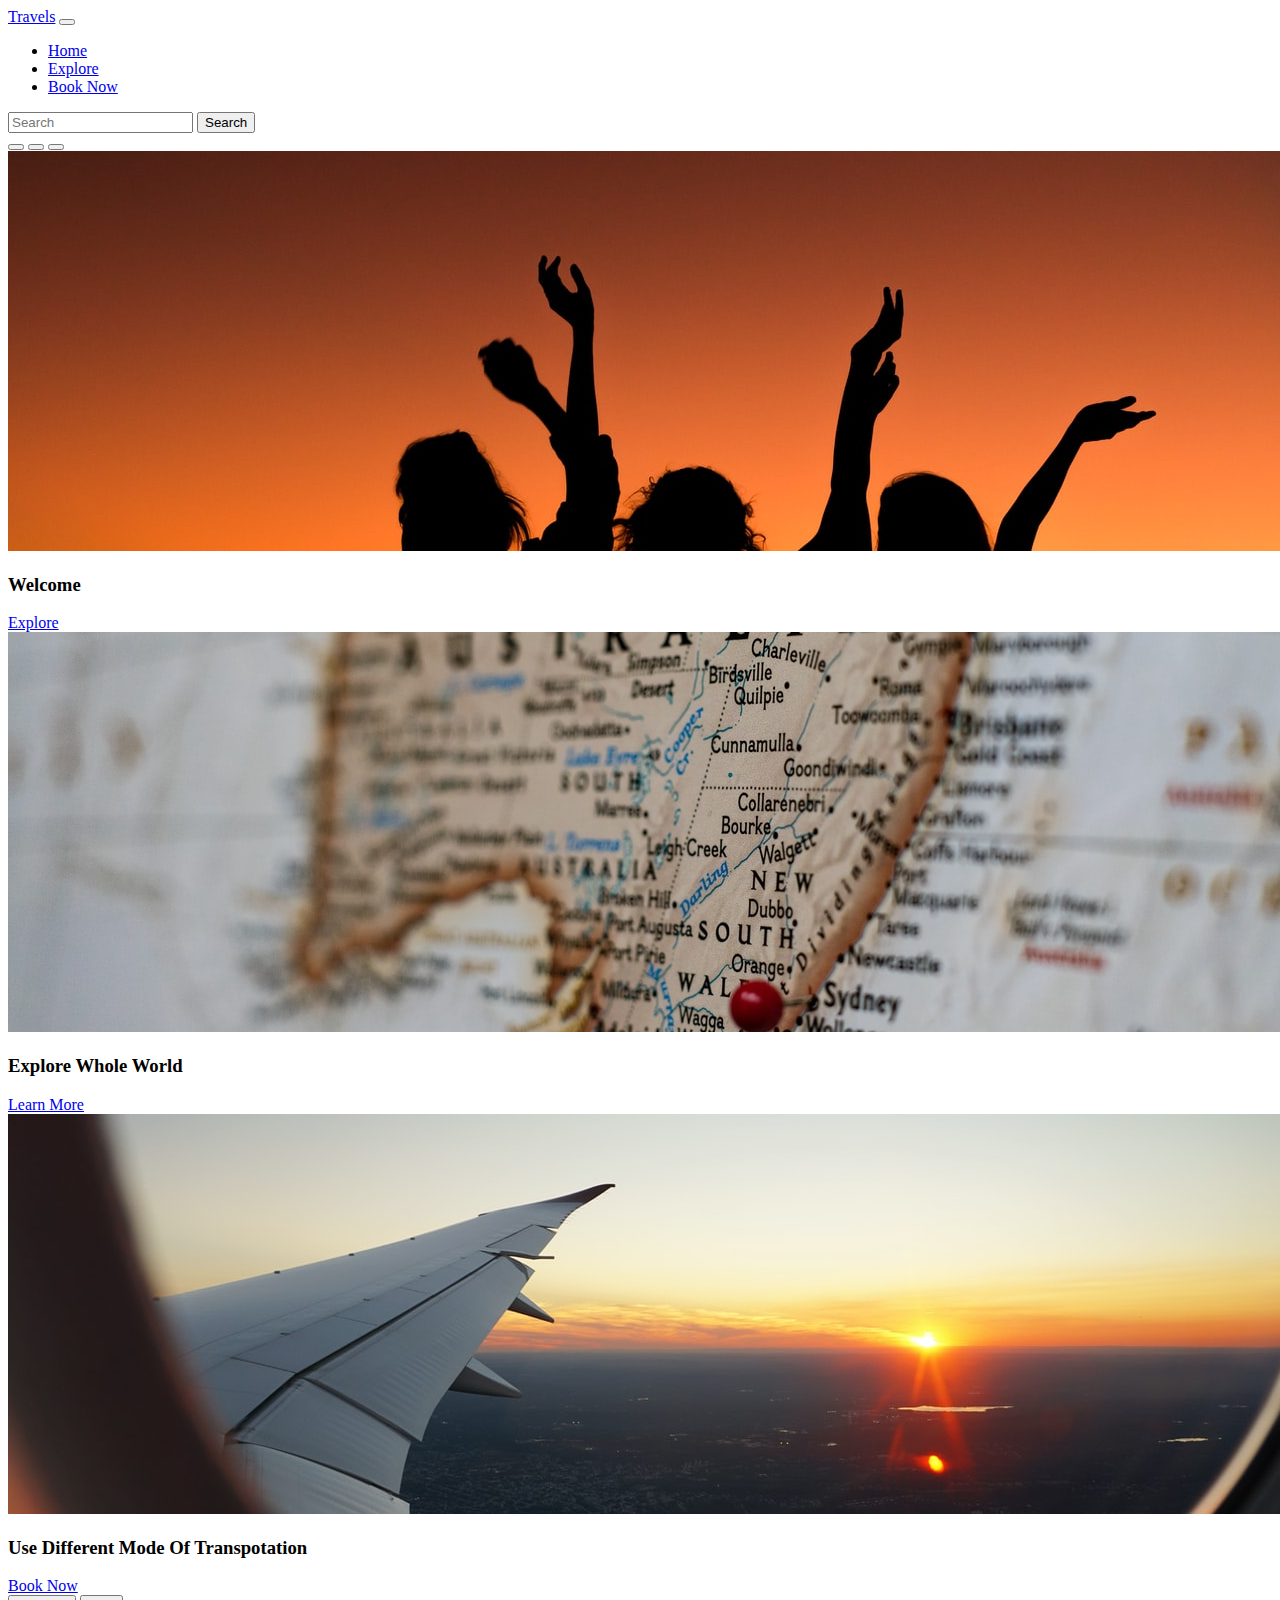
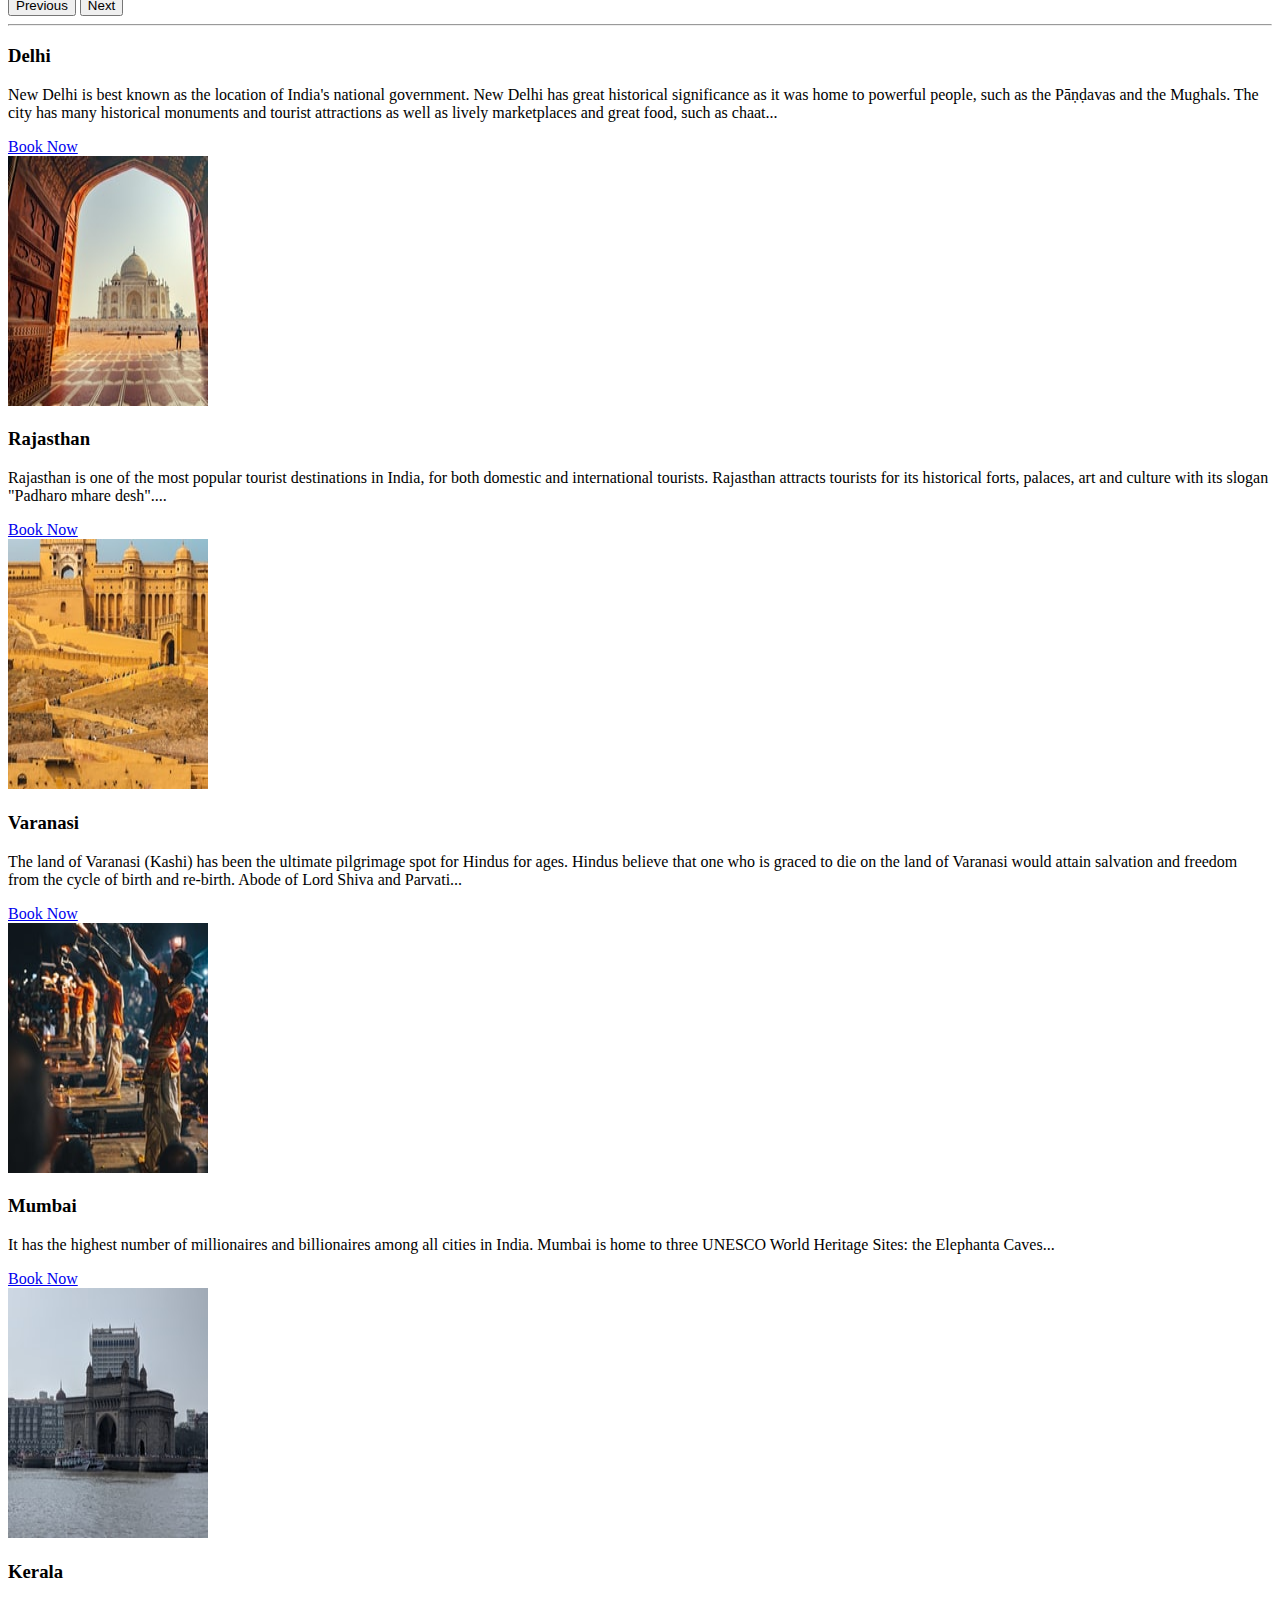
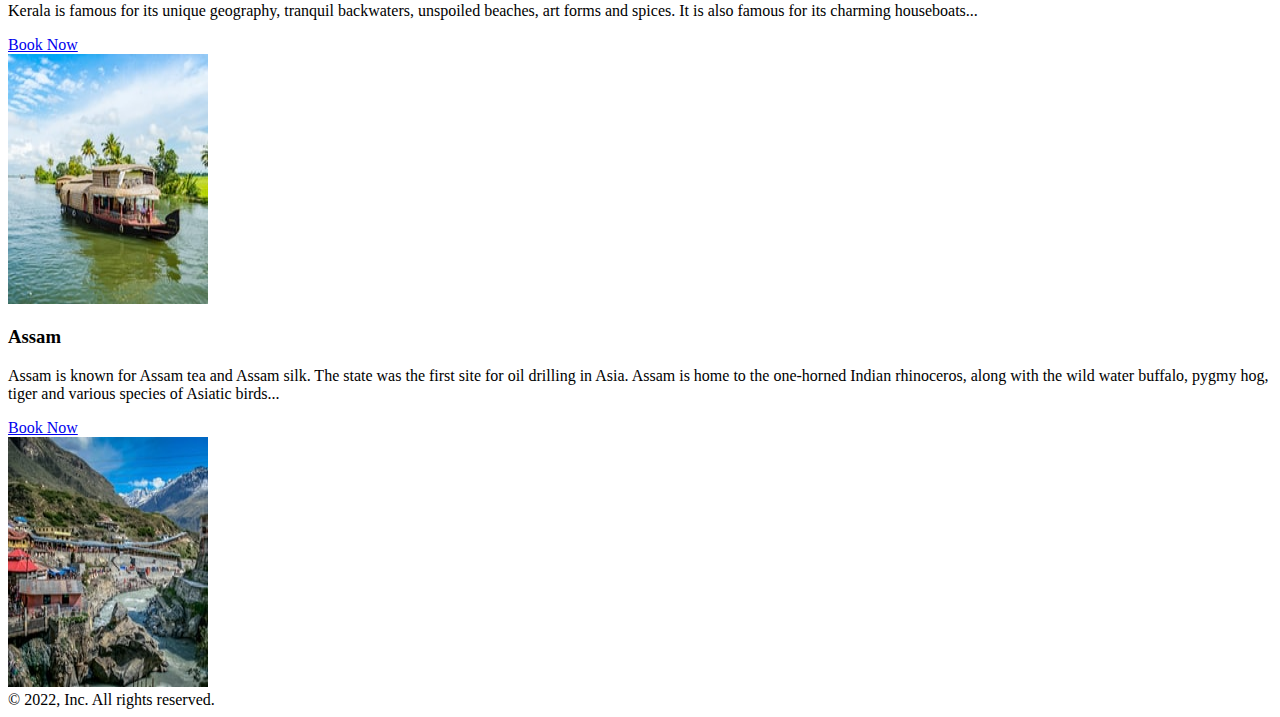
<file: index.html>
<!doctype html>
<html lang="en">

<head>
  <meta charset="utf-8">
  <meta name="viewport" content="width=device-width, initial-scale=1">
  <link href="https://cdn.jsdelivr.net/npm/bootstrap@5.0.2/dist/css/bootstrap.min.css" rel="stylesheet"
    integrity="sha384-EVSTQN3/azprG1Anm3QDgpJLIm9Nao0Yz1ztcQTwFspd3yD65VohhpuuCOmLASjC" crossorigin="anonymous">

  <title>Tours and Travels</title>
</head>

<body>
  <nav class="navbar navbar-expand-lg navbar-dark bg-dark">
    <div class="container-fluid">
      <a class="navbar-brand" href="/tour-website/">Travels</a>
      <button class="navbar-toggler" type="button" data-bs-toggle="collapse" data-bs-target="#navbarSupportedContent"
        aria-controls="navbarSupportedContent" aria-expanded="false" aria-label="Toggle navigation">
        <span class="navbar-toggler-icon"></span>
      </button>
      <div class="collapse navbar-collapse" id="navbarSupportedContent">
        <ul class="navbar-nav me-auto mb-2 mb-lg-0">
          <li class="nav-item">
            <a class="nav-link active" aria-current="page" href="/tour-website/">Home</a>
          </li>
          <li class="nav-item">
            <a class="nav-link" href="/tour-website/explore.html">Explore</a>
          </li>
          <li class="nav-item">
            <a class="nav-link" href="/tour-website/book_form.html">Book Now</a>
          </li>
        </ul>
        <form class="d-flex">
          <input class="form-control me-2" type="search" placeholder="Search" aria-label="Search">
          <button class="btn btn-outline-success" type="submit">Search</button>
        </form>
      </div>
    </div>
  </nav>
  <div id="carouselExampleCaptions" class="carousel slide carousel-fade" data-bs-ride="carousel">
    <div class="carousel-indicators">
      <button type="button" data-bs-target="#carouselExampleCaptions" data-bs-slide-to="0" class="active"
        aria-current="true" aria-label="Slide 1"></button>
      <button type="button" data-bs-target="#carouselExampleCaptions" data-bs-slide-to="1"
        aria-label="Slide 2"></button>
      <button type="button" data-bs-target="#carouselExampleCaptions" data-bs-slide-to="2"
        aria-label="Slide 3"></button>
    </div>
    <div class="carousel-inner">
      <div class="carousel-item active">
        <img src="images/p3.jpg" class="d-block w-100" alt="...">
        <div class="carousel-caption d-none d-md-block">
          <h3>Welcome</h3>
          <a class="btn btn-outline-light" href="/tour-website/explore.html" role="button">Explore</a>

        </div>
      </div>
      <div class="carousel-item">
        <img src="images/p1.jpg" class="d-block w-100" alt="...">
        <div class="carousel-caption d-none d-md-block">
          <h3>Explore Whole World</h3>
          <a class="btn btn-primary" href="/tour-website/explore.html" role="button">Learn More</a>
        </div>
      </div>
      <div class="carousel-item">
        <img src="images/p5.jpg" class="d-block w-100" alt="...">
        <div class="carousel-caption d-none d-md-block">
          <h3>Use Different Mode Of Transpotation</h3>
          <a class="btn btn-outline-light" href="/tour-website/book_form.html" role="button">Book Now</a>
        </div>
      </div>
    </div>
    <button class="carousel-control-prev" type="button" data-bs-target="#carouselExampleCaptions" data-bs-slide="prev">
      <span class="carousel-control-prev-icon" aria-hidden="true"></span>
      <span class="visually-hidden">Previous</span>
    </button>
    <button class="carousel-control-next" type="button" data-bs-target="#carouselExampleCaptions" data-bs-slide="next">
      <span class="carousel-control-next-icon" aria-hidden="true"></span>
      <span class="visually-hidden">Next</span>
    </button>
  </div>
  <hr class="featurette-divider">
  <div class="row mb-2">
    <div class="col-md-6">
      <div class="row g-0 border rounded overflow-hidden flex-md-row mb-4 shadow-sm h-md-250 position-relative">
        <div class="col p-4 d-flex flex-column position-static">
          <h3 class="mb-0">Delhi</h3>
          <p class="card-text mb-auto">New Delhi is best known as the location of India's national government. New Delhi
            has great historical significance as it was home to powerful people, such as the Pāṇḍavas and the Mughals.
            The city has many historical monuments and tourist attractions as well as lively marketplaces and great
            food, such as chaat...</p>
          <a class="btn btn-outline-dark" href="/tour-website/book_form.html" role="button">Book Now</a>
        </div>
        <div class="col-auto d-none d-lg-block">
          <img class="bd-placeholder-img img-fluid" width="200" height="250" src="images/t6.jpg" alt="">

        </div>
      </div>
    </div>
    <div class="col-md-6">
      <div class="row g-0 border rounded overflow-hidden flex-md-row mb-4 shadow-sm h-md-250 position-relative">
        <div class="col p-4 d-flex flex-column position-static">
          <h3 class="mb-0">Rajasthan</h3>
          <p class="mb-auto">Rajasthan is one of the most popular tourist destinations in India, for both domestic and
            international tourists. Rajasthan attracts tourists for its historical forts, palaces, art and culture with
            its slogan "Padharo mhare desh"....</p>
          <a class="btn btn-outline-dark" href="/tour-website/book_form.html" role="button">Book Now</a>
        </div>
        <div class="col-auto d-none d-lg-block">
          <img class="bd-placeholder-img img-fluid" width="200" height="250" src="images/t2.jpg" alt="">

        </div>
      </div>
    </div>
  </div>
  <div class="row mb-2">
    <div class="col-md-6">
      <div class="row g-0 border rounded overflow-hidden flex-md-row mb-4 shadow-sm h-md-250 position-relative">
        <div class="col p-4 d-flex flex-column position-static">
          <h3 class="mb-0">Varanasi</h3>
          <p class="card-text mb-auto">
            The land of Varanasi (Kashi) has been the ultimate pilgrimage spot for Hindus for ages. Hindus believe that one who is graced to die on the land of Varanasi would attain salvation and freedom from the cycle of birth and re-birth. Abode of Lord Shiva and Parvati...</p>
          <a class="btn btn-outline-dark" href="/tour-website/book_form.html" role="button">Book Now</a>
        </div>
        <div class="col-auto d-none d-lg-block">
          <img class="bd-placeholder-img img-fluid" width="200" height="250" src="images/t3.jpg" alt="">

        </div>
      </div>
    </div>
    <div class="col-md-6">
      <div class="row g-0 border rounded overflow-hidden flex-md-row mb-4 shadow-sm h-md-250 position-relative">
        <div class="col p-4 d-flex flex-column position-static">
          <h3 class="mb-0">Mumbai</h3>
          <p class="mb-auto">It has the highest number of millionaires and billionaires among all cities in India. Mumbai is home to three UNESCO World Heritage Sites: the Elephanta Caves...</p>
          <a class="btn btn-outline-dark" href="/tour-website/book_form.html" role="button">Book Now</a>
        </div>
        <div class="col-auto d-none d-lg-block">
          <img class="bd-placeholder-img img-fluid" width="200" height="250" src="images/t7.jpg" alt="">

        </div>
      </div>
    </div>
  </div>
  <div class="row mb-2">
    <div class="col-md-6">
      <div class="row g-0 border rounded overflow-hidden flex-md-row mb-4 shadow-sm h-md-250 position-relative">
        <div class="col p-4 d-flex flex-column position-static">
          <h3 class="mb-0">Kerala</h3>
          <p class="card-text mb-auto">Kerala is famous for its unique geography, tranquil backwaters, unspoiled beaches, art forms and spices. It is also famous for its charming houseboats...</p>
          <a class="btn btn-outline-dark" href="/tour-website/book_form.html" role="button">Book Now</a>
        </div>
        <div class="col-auto d-none d-lg-block">
          <img class="bd-placeholder-img img-fluid" width="200" height="250" src="images/t5.jpg" alt="">

        </div>
      </div>
    </div>
    <div class="col-md-6">
      <div class="row g-0 border rounded overflow-hidden flex-md-row mb-4 shadow-sm h-md-250 position-relative">
        <div class="col p-4 d-flex flex-column position-static">
          <h3 class="mb-0">Assam</h3>
          <p class="mb-auto">Assam is known for Assam tea and Assam silk. The state was the first site for oil drilling in Asia. Assam is home to the one-horned Indian rhinoceros, along with the wild water buffalo, pygmy hog, tiger and various species of Asiatic birds...</p>
          <a class="btn btn-outline-dark" href="/tour-website/book_form.html" role="button">Book Now</a>
        </div>
        <div class="col-auto d-none d-lg-block">
          <img class="bd-placeholder-img img-fluid" width="200" height="250" src="images/t4.jpg" alt="">

        </div>
      </div>
    </div>
  </div>
  <div class="container">
    <footer class="d-flex flex-wrap justify-content-between align-items-center py-3 my-4 border-top">
      <div class="col-md-4 d-flex align-items-center">
        <span class="mb-3 mb-md-0 text-muted">© 2022, Inc. All rights reserved.</span>
      </div>
    </footer>
  </div>
  <script src="https://cdn.jsdelivr.net/npm/bootstrap@5.0.2/dist/js/bootstrap.bundle.min.js"
    integrity="sha384-MrcW6ZMFYlzcLA8Nl+NtUVF0sA7MsXsP1UyJoMp4YLEuNSfAP+JcXn/tWtIaxVXM"
    crossorigin="anonymous"></script>
</body>

</html>
</file>
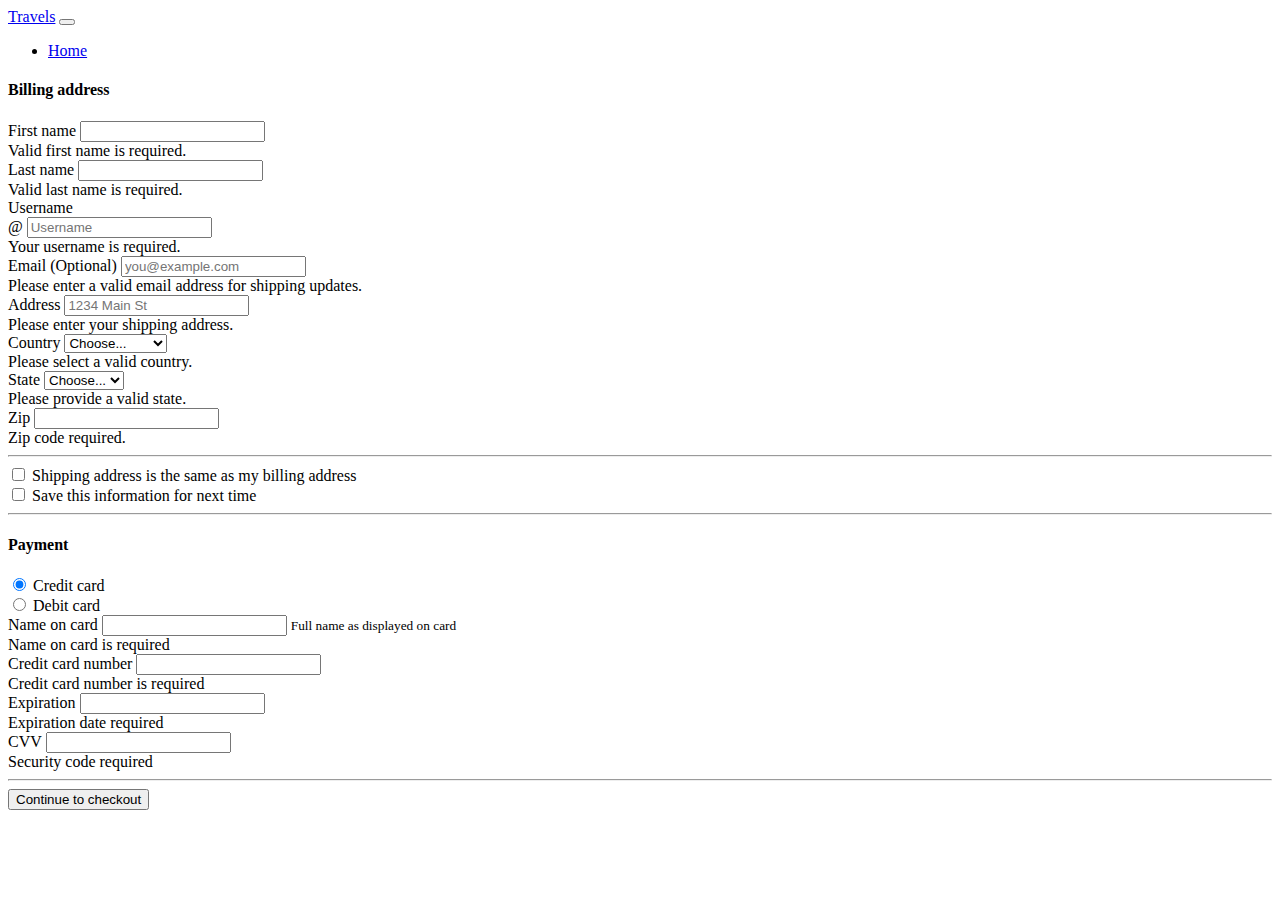
<file: book_form.html>
<!doctype html>
<html lang="en">

<head>
  <meta charset="utf-8">
  <meta name="viewport" content="width=device-width, initial-scale=1">
  <link href="https://cdn.jsdelivr.net/npm/bootstrap@5.0.2/dist/css/bootstrap.min.css" rel="stylesheet"
    integrity="sha384-EVSTQN3/azprG1Anm3QDgpJLIm9Nao0Yz1ztcQTwFspd3yD65VohhpuuCOmLASjC" crossorigin="anonymous">

  <title>Checkout</title>
</head>

<body>
    <nav class="navbar navbar-expand-lg navbar-dark bg-dark">
        <div class="container-fluid">
          <a class="navbar-brand" href="/tour-website/">Travels</a>
          <button class="navbar-toggler" type="button" data-bs-toggle="collapse" data-bs-target="#navbarSupportedContent"
            aria-controls="navbarSupportedContent" aria-expanded="false" aria-label="Toggle navigation">
            <span class="navbar-toggler-icon"></span>
          </button>
          <div class="collapse navbar-collapse" id="navbarSupportedContent">
            <ul class="navbar-nav me-auto mb-2 mb-lg-0">
              <li class="nav-item">
                <a class="nav-link" aria-current="page" href="/tour-website/">Home</a>
              </li>
            </ul>
          </div>
        </div>
      </nav>
  <div class="row g-5 my-5 mx-4">
    <div class="col-md-5 col-lg-4 order-md-last">
      <h4 class="d-flex justify-content-between align-items-center mb-3">
    </div>
    <div class="col-md-7 col-lg-8">
      <h4 class="mb-3">Billing address</h4>
      <form class="needs-validation" action="book.php" method="post" novalidate="">
        <div class="row g-3">
          <div class="col-sm-6">
            <label for="firstName" class="form-label">First name</label>
            <input type="text" class="form-control" id="firstName" name="fname" placeholder="" value="" required="">
            <div class="invalid-feedback">
              Valid first name is required.
            </div>
          </div>

          <div class="col-sm-6">
            <label for="lastName" class="form-label">Last name</label>
            <input type="text" class="form-control" id="lastName" name="lname" placeholder="" value="" required="">
            <div class="invalid-feedback">
              Valid last name is required.
            </div>
          </div>

          <div class="col-12">
            <label for="username" class="form-label">Username</label>
            <div class="input-group has-validation">
              <span class="input-group-text">@</span>
              <input type="text" class="form-control" id="username" name="uname" placeholder="Username" required="">
            <div class="invalid-feedback">
                Your username is required.
              </div>
            </div>
          </div>

          <div class="col-12">
            <label for="email" class="form-label">Email <span class="text-muted">(Optional)</span></label>
            <input type="email" class="form-control" id="email" name="email" placeholder="you@example.com">
            <div class="invalid-feedback">
              Please enter a valid email address for shipping updates.
            </div>
          </div>

          <div class="col-12">
            <label for="address" class="form-label">Address</label>
            <input type="text" class="form-control" id="address" name="address" placeholder="1234 Main St" required="">
            <div class="invalid-feedback">
              Please enter your shipping address.
            </div>
          </div>

          <div class="col-md-5">
            <label for="country" class="form-label">Country</label>
            <select class="form-select" id="country" name="country" required="">
              <option value="">Choose...</option>
              <option>United States</option>
            </select>
            <div class="invalid-feedback">
              Please select a valid country.
            </div>
          </div>

          <div class="col-md-4">
            <label for="state" class="form-label">State</label>
            <select class="form-select" id="state" name="state" required="">
              <option value="">Choose...</option>
              <option>California</option>
            </select>
            <div class="invalid-feedback">
              Please provide a valid state.
            </div>
          </div>

          <div class="col-md-3">
            <label for="zip" class="form-label">Zip</label>
            <input type="text" class="form-control" id="zip" name="zip" placeholder="" required="">
            <div class="invalid-feedback">
              Zip code required.
            </div>
          </div>
        </div>

        <hr class="my-4">

        <div class="form-check">
          <input type="checkbox" class="form-check-input" id="same-address">
          <label class="form-check-label" for="same-address">Shipping address is the same as my billing address</label>
        </div>

        <div class="form-check">
          <input type="checkbox" class="form-check-input" id="save-info">
          <label class="form-check-label" for="save-info">Save this information for next time</label>
        </div>

        <hr class="my-4">

        <h4 class="mb-3">Payment</h4>

        <div class="my-3">
          <div class="form-check">
            <input id="credit" name="paymentMethod" type="radio" class="form-check-input" checked="" required="">
            <label class="form-check-label" for="credit">Credit card</label>
          </div>
          <div class="form-check">
            <input id="debit" name="paymentMethod" type="radio" class="form-check-input" required="">
            <label class="form-check-label" for="debit">Debit card</label>
          </div>
        </div>

        <div class="row gy-3">
          <div class="col-md-6">
            <label for="cc-name" class="form-label">Name on card</label>
            <input type="text" class="form-control" id="cc-name" name="cardn" placeholder="" required="">
            <small class="text-muted">Full name as displayed on card</small>
            <div class="invalid-feedback">
              Name on card is required
            </div>
          </div>

          <div class="col-md-6">
            <label for="cc-number" class="form-label">Credit card number</label>
            <input type="text" class="form-control" id="cc-number" name="cardno" placeholder="" required="">
            <div class="invalid-feedback">
              Credit card number is required
            </div>
          </div>

          <div class="col-md-3">
            <label for="cc-expiration" class="form-label">Expiration</label>
            <input type="text" class="form-control" id="cc-expiration" name="expire" placeholder="" required="">
            <div class="invalid-feedback">
              Expiration date required
            </div>
          </div>

          <div class="col-md-3">
            <label for="cc-cvv" class="form-label">CVV</label>
            <input type="text" class="form-control" id="cc-cvv" name="cvv" placeholder="" required="">
            <div class="invalid-feedback">
              Security code required
            </div>
          </div>
        </div>

        <hr class="my-4">

        <button class="w-100 btn btn-primary btn-lg" type="submit" name="send">Continue to checkout</button>
      </form>
    </div>
  </div>
  <script src="https://cdn.jsdelivr.net/npm/bootstrap@5.0.2/dist/js/bootstrap.bundle.min.js"
    integrity="sha384-MrcW6ZMFYlzcLA8Nl+NtUVF0sA7MsXsP1UyJoMp4YLEuNSfAP+JcXn/tWtIaxVXM"
    crossorigin="anonymous"></script>
</body>

</html>
</file>
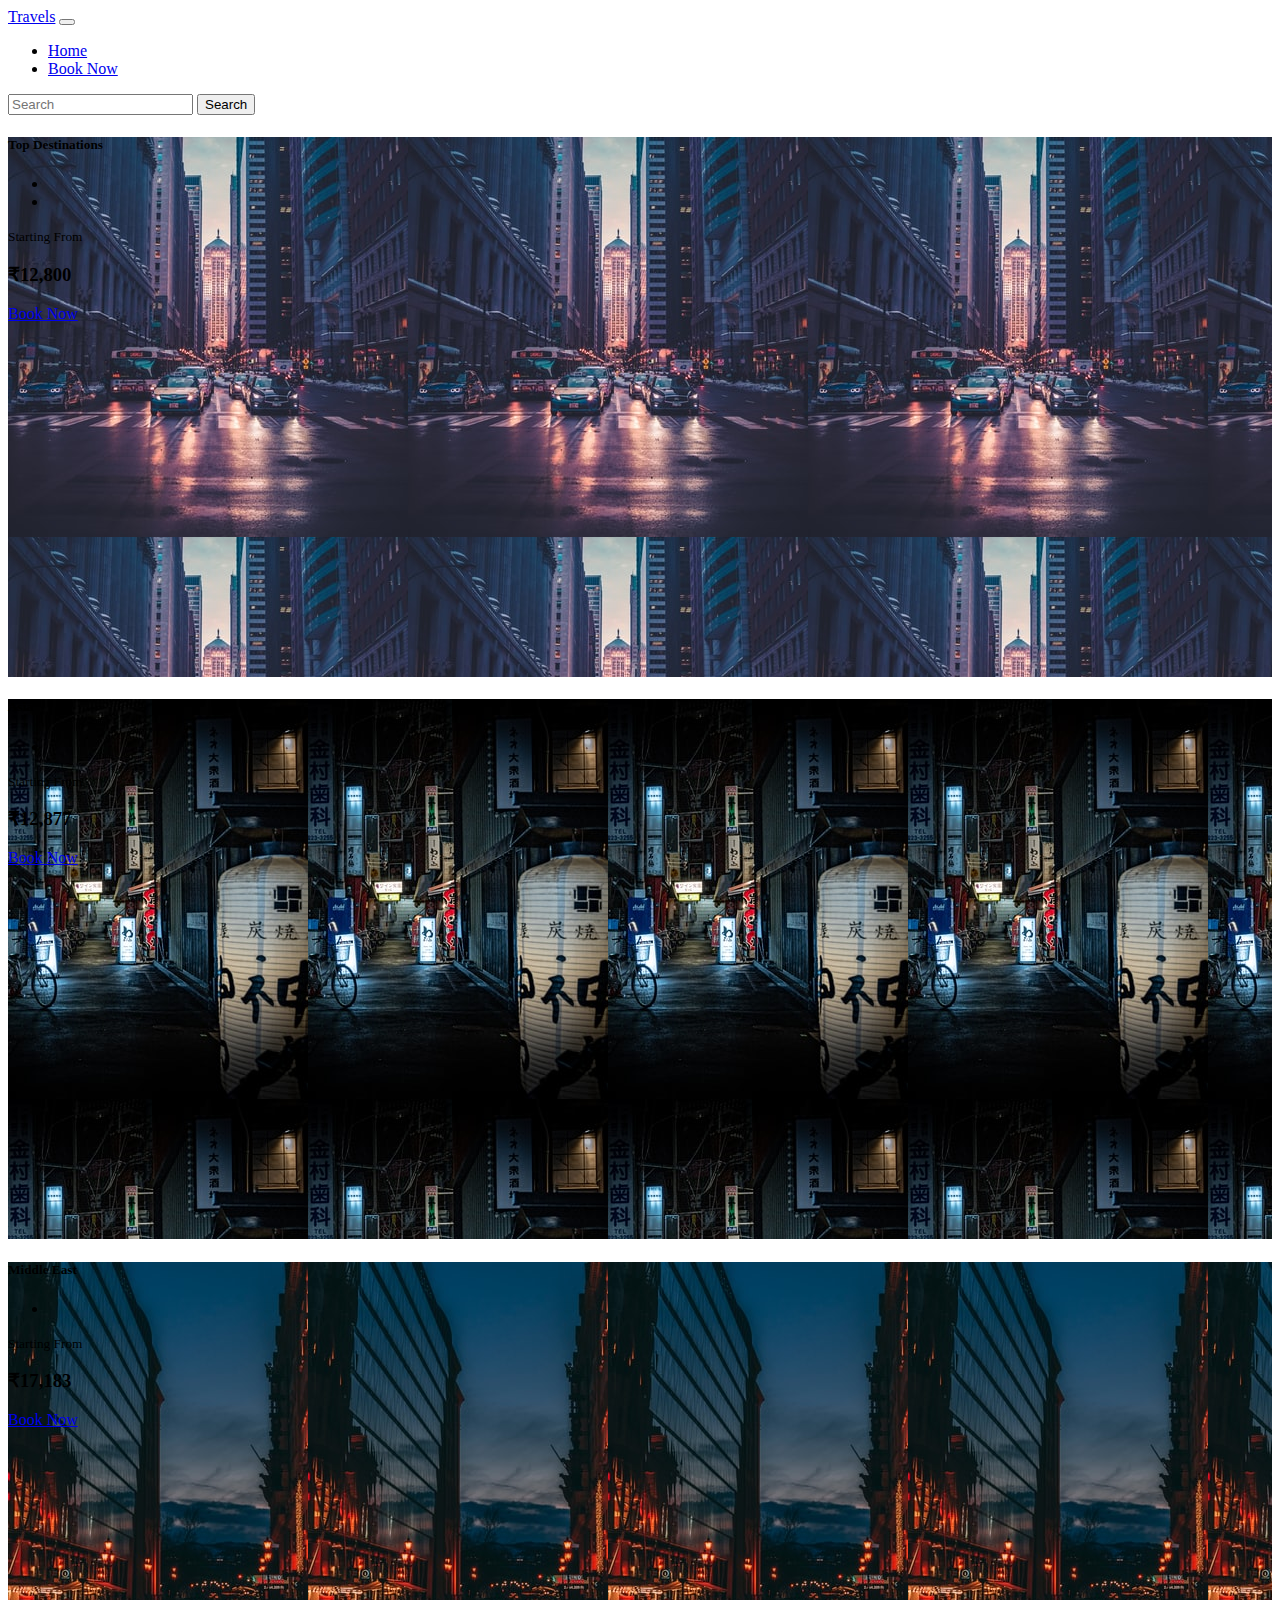
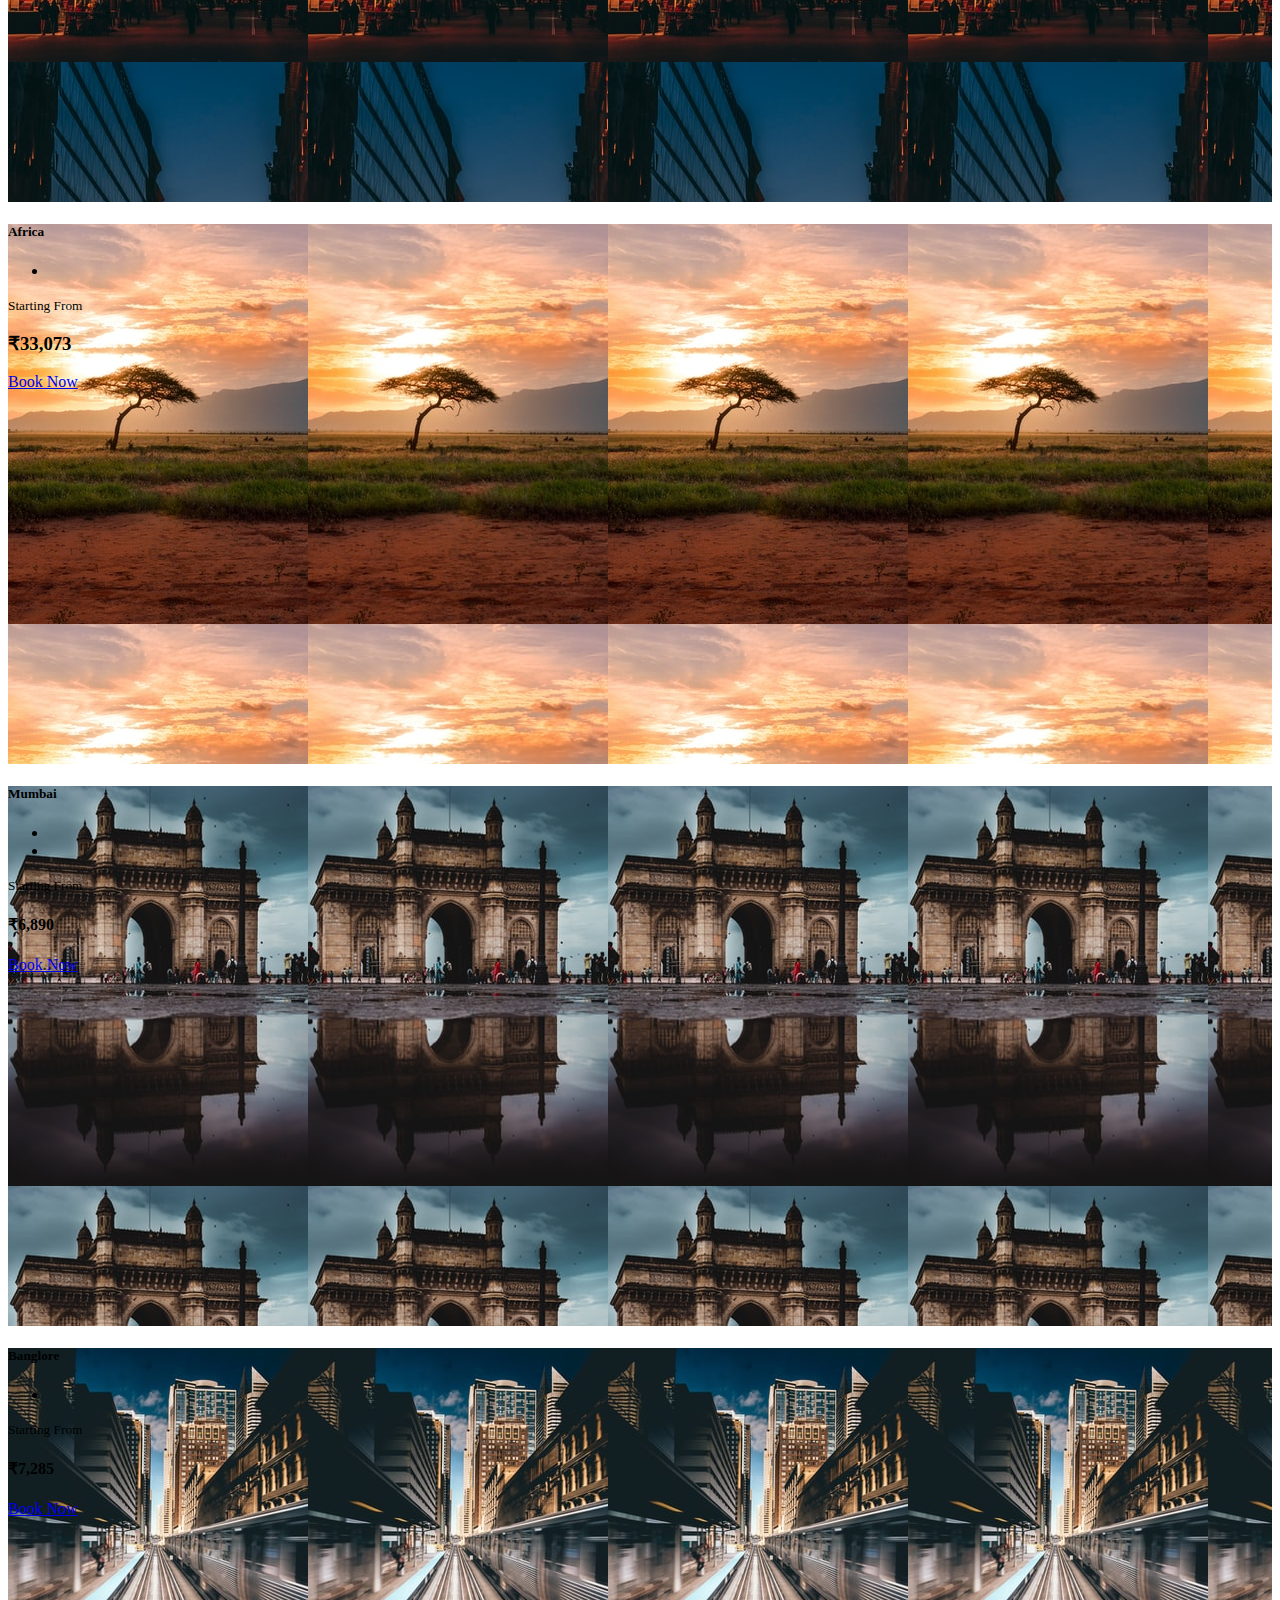
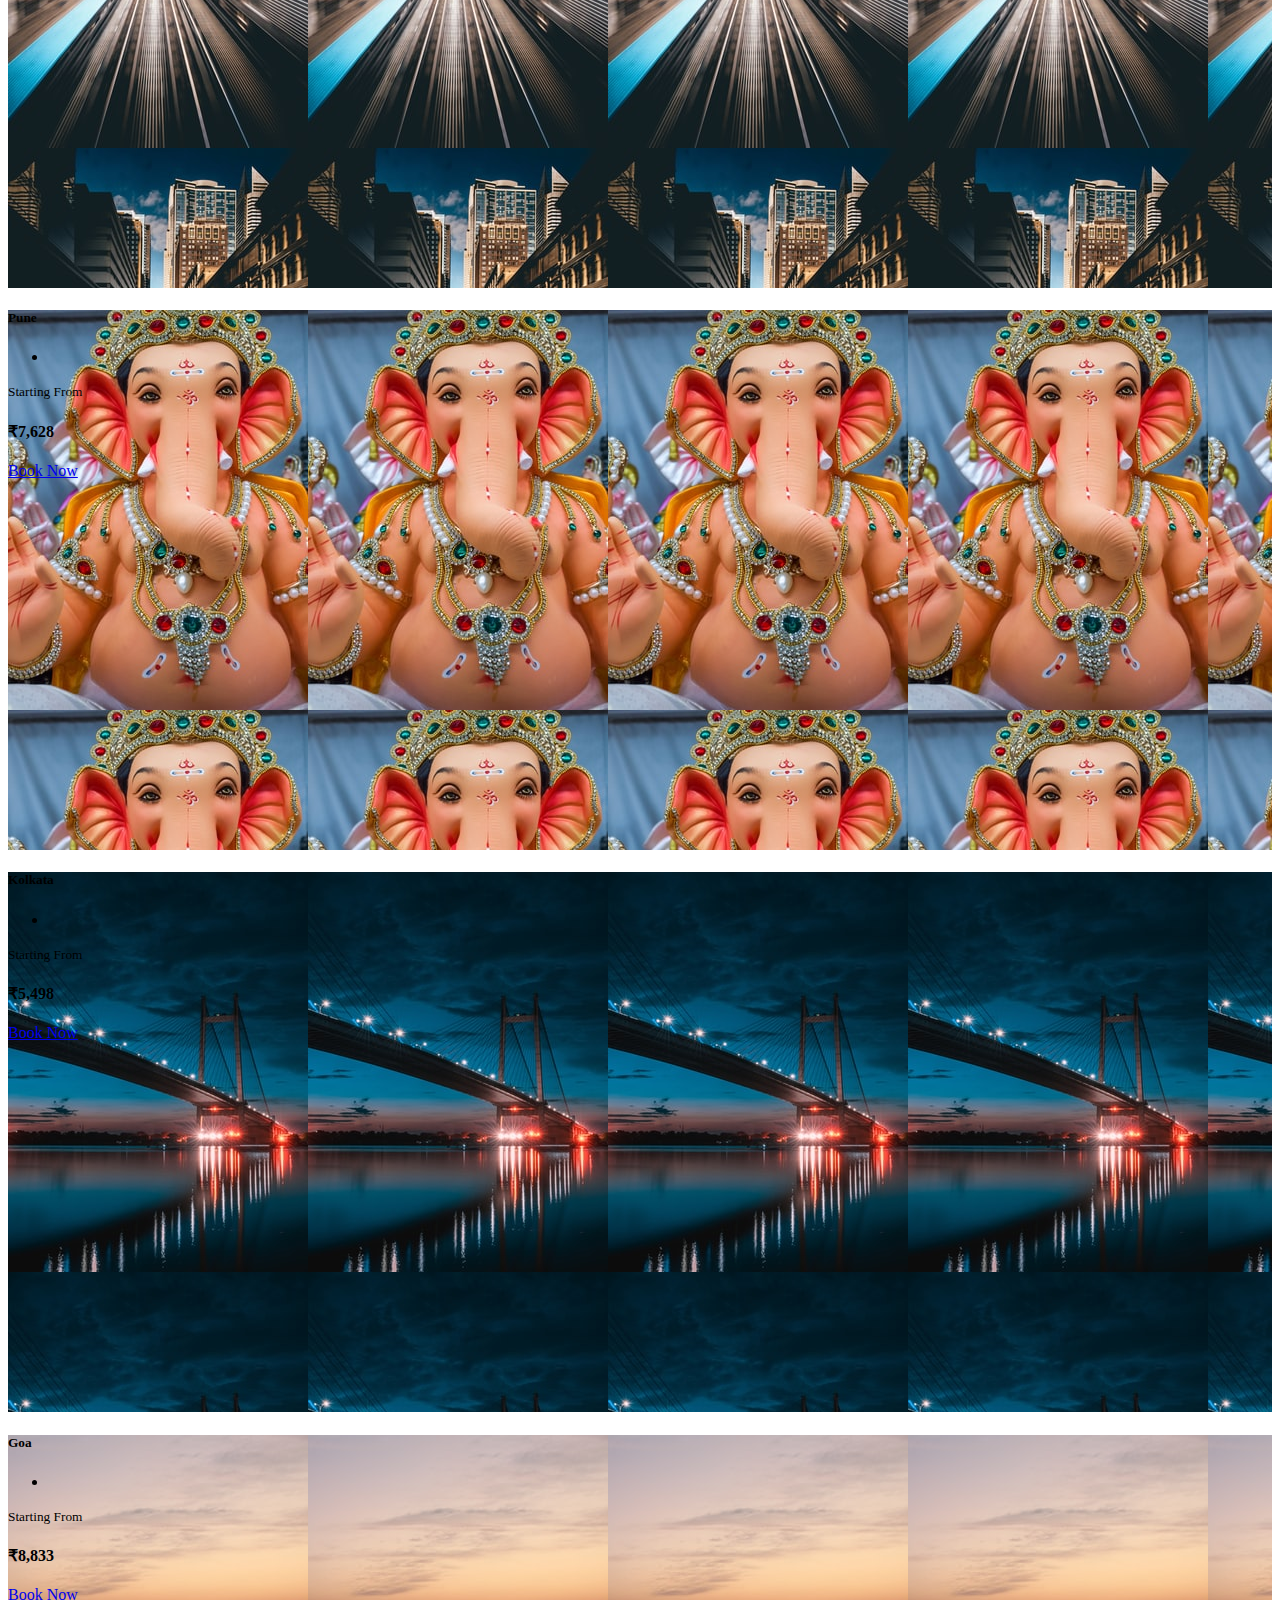
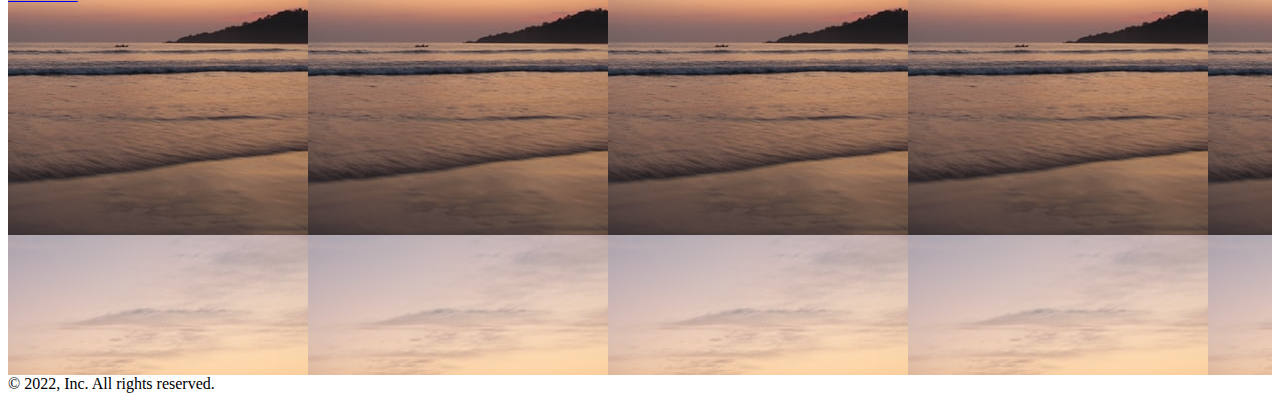
<file: explore.html>
<!doctype html>
<html lang="en">

<head>
  <meta charset="utf-8">
  <meta name="viewport" content="width=device-width, initial-scale=1">
  <link href="https://cdn.jsdelivr.net/npm/bootstrap@5.0.2/dist/css/bootstrap.min.css" rel="stylesheet"
    integrity="sha384-EVSTQN3/azprG1Anm3QDgpJLIm9Nao0Yz1ztcQTwFspd3yD65VohhpuuCOmLASjC" crossorigin="anonymous">
  <link rel="stylesheet" href="stylee.css">
  <title>Tours and Travels</title>
</head>

<body>
  <nav class="navbar navbar-expand-lg navbar-dark bg-dark">
    <div class="container-fluid">
      <a class="navbar-brand" href="/tour-website/">Travels</a>
      <button class="navbar-toggler" type="button" data-bs-toggle="collapse" data-bs-target="#navbarSupportedContent"
        aria-controls="navbarSupportedContent" aria-expanded="false" aria-label="Toggle navigation">
        <span class="navbar-toggler-icon"></span>
      </button>
      <div class="collapse navbar-collapse" id="navbarSupportedContent">
        <ul class="navbar-nav me-auto mb-2 mb-lg-0">
          <li class="nav-item">
            <a class="nav-link" aria-current="page" href="/tour-website/">Home</a>
          </li>
          <li class="nav-item">
            <a class="nav-link" href="/tour-website/book_form.html">Book Now</a>
          </li>

        </ul>
        <form class="d-flex">
          <input class="form-control me-2" type="search" placeholder="Search" aria-label="Search">
          <button class="btn btn-outline-success" type="submit">Search</button>
        </form>
      </div>
    </div>
  </nav>
  <div class="row row-cols-1 row-cols-lg-4 align-items-stretch g-4 py-5 mx-5">
    <div class="col">
      <div class="card card-cover overflow-hidden text-white bg-dark rounded-4 shadow-lg"
        style="background-image: url('images/e3.jpg');">
        <div class="d-flex flex-column h-100 p-4 pb-3 text-white text-shadow-1">
          <h5 class="pt-3 mt-2 mb-4 display-7 lh-1">Top Destinations</h5>
          <ul class="d-flex list-unstyled mt-auto">
            <li class="me-auto">
            </li>
            <li class="d-flex align-items-center me-3">
            </li>
          </ul>
          <li class="d-flex align-items-center">
            <small>Starting From</small>
          </li>
          <li class="d-flex align-items-center">
            <h3>₹12,800</h3>
          </li>
          <li class="d-flex">
            <a class="btn btn-success btn-sm" href="/tour-website/book_form.html">Book Now</a>
          </li>
        </div>
      </div>
    </div>

    <div class="col">
      <div class="card card-cover overflow-hidden text-white bg-dark rounded-4 shadow-lg"
        style="background-image: url('images/e2.jpg');">
        <div class="d-flex flex-column h-100 p-4 pb-3 text-white text-shadow-1">
          <h5 class="pt-1 mt-1 mb-4 display-7 lh-1 ">Asia</h5>
          <ul class="d-flex list-unstyled mt-auto">
            <li class="me-auto">
            </li>
          </ul>
          <li class="d-flex align-items-center">
            <small>Starting From</small>
          </li>
          <li class="d-flex align-items-center">
            <h3>₹12,877</h3>
          </li>
          <li class="d-flex">
            <a class="btn btn-success btn-sm" href="/tour-website/book_form.html">Book Now</a>
          </li>
        </div>
      </div>
    </div>

    <div class="col">
      <div class="card card-cover overflow-hidden text-white bg-dark rounded-4 shadow-lg"
        style="background-image: url('images/e1.jpg');">
        <div class="d-flex flex-column h-100 p-4 pb-3 text-shadow-1">
          <h5 class="pt-1 mt-1 mb-4 display-7 lh-1 ">Middle East</h5>
          <ul class="d-flex list-unstyled mt-auto">
            <li class="me-auto">
            </li>
          </ul>
          <li class="d-flex align-items-center">
            <small>Starting From</small>
          </li>
          <li class="d-flex align-items-center">
            <h3>₹17,183</h3>
          </li>
          <li class="d-flex">
            <a class="btn btn-success btn-sm" href="/tour-website/book_form.html">Book Now</a>
          </li>
        </div>
      </div>
    </div>
    <div class="col">
      <div class="card card-cover overflow-hidden text-white bg-dark rounded-4 shadow-lg"
        style="background-image: url('images/e4.jpg');">
        <div class="d-flex flex-column h-100 p-4 pb-3 text-shadow-1">
          <h5 class="pt-1 mt-1 mb-4 display-7 lh-1 ">Africa</h5>
          <ul class="d-flex list-unstyled mt-auto">
            <li class="me-auto">
            </li>
          </ul>
          <li class="d-flex align-items-center">
            <small>Starting From</small>
          </li>
          <li class="d-flex align-items-center">
            <h3>₹33,073</h3>
          </li>
          <li class="d-flex">
            <a class="btn btn-success btn-sm" href="/tour-website/book_form.html">Book Now</a>
          </li>
        </div>
      </div>
    </div>
  </div>
  <!-- next line -->
  <div class="row row-cols-1 row-cols-lg-5 align-items-stretch g-4 py-5 mx-5">
    <div class="col">
      <div class="card card-cover overflow-hidden text-white bg-dark rounded-4 shadow-lg"
        style="background-image: url('images/e5.jpg');">
        <div class="d-flex flex-column h-100 p-4 pb-3 text-white text-shadow-1">
          <h5 class="pt-3 mt-2 mb-4 display-7 lh-1">Mumbai</h5>
          <ul class="d-flex list-unstyled mt-auto">
            <li class="me-auto">
            </li>
            <li class="d-flex align-items-center me-3">
            </li>
          </ul>
          <li class="d-flex align-items-center">
            <small>Starting From</small>
          </li>
          <li class="d-flex align-items-center">
            <h4>₹6,890</h4>
          </li>
          <li class="d-flex">
            <a class="btn btn-success btn-sm" href="/tour-website/book_form.html">Book Now</a>
          </li>
        </div>
      </div>
    </div>

    <div class="col">
      <div class="card card-cover overflow-hidden text-white bg-dark rounded-4 shadow-lg"
        style="background-image: url('images/e6.jpg');">
        <div class="d-flex flex-column h-100 p-4 pb-3 text-white text-shadow-1">
          <h5 class="pt-1 mt-1 mb-4 display-7 lh-1 ">Banglore</h5>
          <ul class="d-flex list-unstyled mt-auto">
            <li class="me-auto">
            </li>
          </ul>
          <li class="d-flex align-items-center">
            <small>Starting From</small>
          </li>
          <li class="d-flex align-items-center">
            <h4>₹7,285</h4>
          </li>
          <li class="d-flex">
            <a class="btn btn-success btn-sm" href="/tour-website/book_form.html">Book Now</a>
          </li>
        </div>
      </div>
    </div>

    <div class="col">
      <div class="card card-cover overflow-hidden text-white bg-dark rounded-4 shadow-lg"
        style="background-image: url('images/e7.jpg');">
        <div class="d-flex flex-column h-100 p-4 pb-3 text-shadow-1">
          <h5 class="pt-1 mt-1 mb-4 display-7 lh-1 ">Pune</h5>
          <ul class="d-flex list-unstyled mt-auto">
            <li class="me-auto">
            </li>
          </ul>
          <li class="d-flex align-items-center">
            <small>Starting From</small>
          </li>
          <li class="d-flex align-items-center">
            <h4>₹7,628</h4>
          </li>
          <li class="d-flex">
            <a class="btn btn-success btn-sm" href="/tour-website/book_form.html">Book Now</a>
          </li>
        </div>
      </div>
    </div>
    <div class="col">
      <div class="card card-cover overflow-hidden text-white bg-dark rounded-4 shadow-lg"
        style="background-image: url('images/e8.jpg');">
        <div class="d-flex flex-column h-100 p-4 pb-3 text-shadow-1">
          <h5 class="pt-1 mt-1 mb-4 display-7 lh-1 ">Kolkata</h5>
          <ul class="d-flex list-unstyled mt-auto">
            <li class="me-auto">
            </li>
          </ul>
          <li class="d-flex align-items-center">
            <small>Starting From</small>
          </li>
          <li class="d-flex align-items-center">
            <h4>₹5,498</h4>
          </li>
          <li class="d-flex">
            <a class="btn btn-success btn-sm" href="/tour-website/book_form.html">Book Now</a>
          </li>
        </div>
      </div>
    </div>
    <div class="col">
      <div class="card card-cover overflow-hidden text-white bg-dark rounded-4 shadow-lg"
        style="background-image: url('images/e9.jpg');">
        <div class="d-flex flex-column h-100 p-4 pb-3 text-shadow-1">
          <h5 class="pt-1 mt-1 mb-4 display-7 lh-1 ">Goa</h5>
          <ul class="d-flex list-unstyled mt-auto">
            <li class="me-auto">
            </li>
          </ul>
          <li class="d-flex align-items-center">
            <small>Starting From</small>
          </li>
          <li class="d-flex align-items-center">
            <h4>₹8,833</h4>
          </li>
          <li class="d-flex">
            <a class="btn btn-success btn-sm" href="/tour-website/book_form.html">Book Now</a>
          </li>
        </div>
      </div>
    </div>
  </div>
  <div class="container">
    <footer class="d-flex flex-wrap justify-content-between align-items-center py-3 my-4 border-top">
      <div class="col-md-4 d-flex align-items-center">
        <span class="mb-3 mb-md-0 text-muted">© 2022, Inc. All rights reserved.</span>
      </div>
    </footer>
  </div>
  <script src="https://cdn.jsdelivr.net/npm/bootstrap@5.0.2/dist/js/bootstrap.bundle.min.js"
    integrity="sha384-MrcW6ZMFYlzcLA8Nl+NtUVF0sA7MsXsP1UyJoMp4YLEuNSfAP+JcXn/tWtIaxVXM"
    crossorigin="anonymous"></script>
    
</body>

</html>
</file>
<file: stylee.css>
.card{
    height: 60vh;
}
@media only screen and (max-width: 990px){
    
    .card{
    height: 48vh;
}
}
</file>
